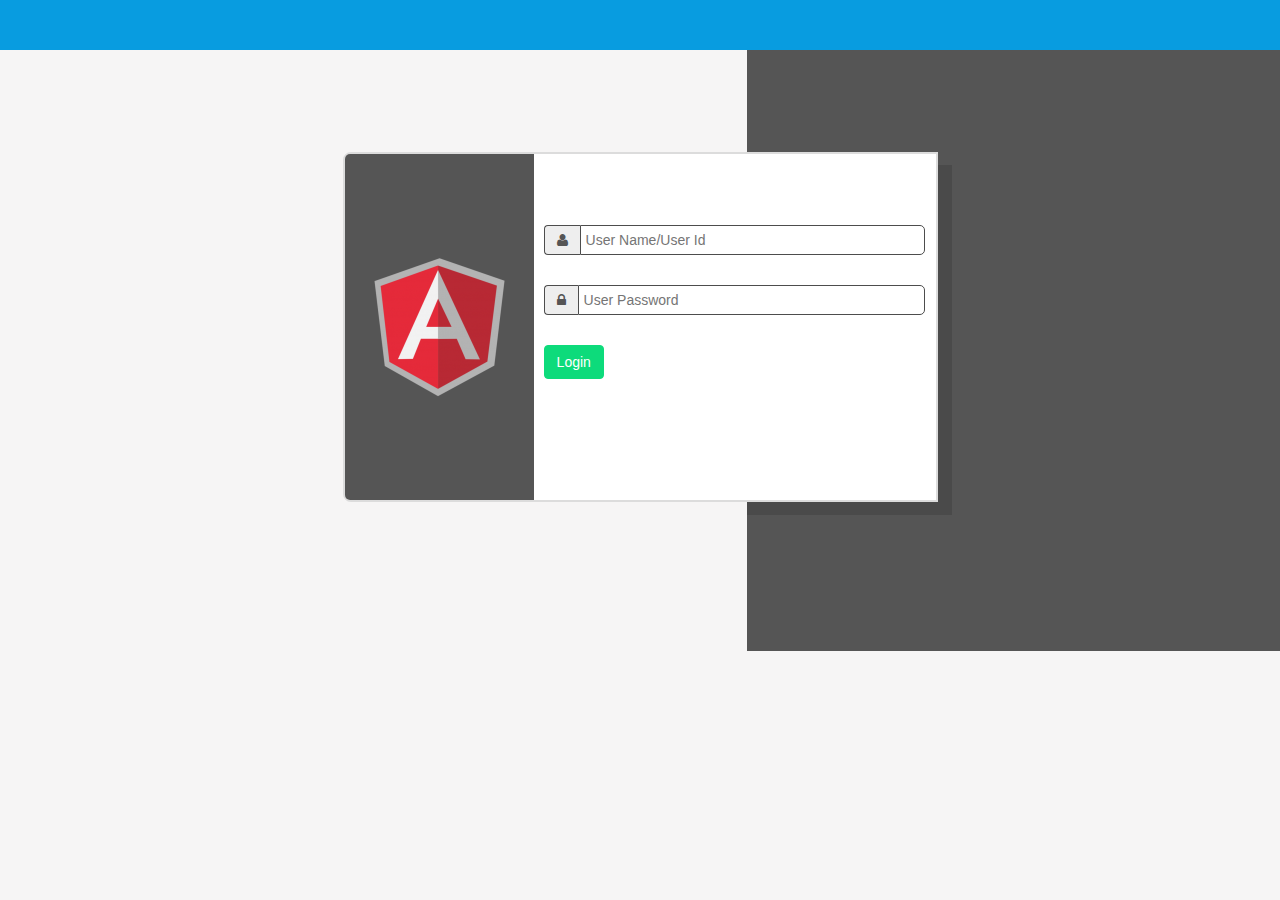
<file: index.html>
<!DOCTYPE html>
<html lang="en" ng-app="angularAppRouter"><head>
<meta http-equiv="content-type" content="text/html; charset=UTF-8">
    <meta charset="utf-8">
    <meta http-equiv="X-UA-Compatible" content="IE=edge">
    <meta name="viewport" content="width=device-width, initial-scale=1">
    <!-- The above 3 meta tags *must* come first in the head; any other head content must come *after* these tags -->
    <meta name="description" content="">
    <meta name="author" content="">
    <!--link rel="icon" href="http://getbootstrap.com/favicon.ico"-->

    <title>Angular Sample</title>

    <!--bootstrap core css-->
	<link href="css/bootstrap/bootstrap.min.css" rel="stylesheet">
	<!--link href="css/bootstrap-theme.css" rel="stylesheet"-->
	<link href="css/font-awesome.css" rel="stylesheet">
	
	<!-- For autocomplete css -->
	<link rel="stylesheet" href="css/app/angucomplete-alt.css"/>
	
    <!-- Custom styles for this template -->
    <link href="css/app/main.css" rel="stylesheet">
	
	<!-- application core CSS-->
    <link rel="stylesheet"  href="css/other/jquery-ui.css"/>
   
	
	<!-- Bootstrap core CSS -->
    <!--link href="Jumbotron%20Template%20for%20Bootstrap_files/bootstrap.css" rel="stylesheet"-->

    <!-- Custom styles for this template -->
    <!--link href="Jumbotron%20Template%20for%20Bootstrap_files/jumbotron.css" rel="stylesheet"-->

    <!-- Just for debugging purposes. Don't actually copy these 2 lines! -->
    <!--[if lt IE 9]><script src="../../assets/js/ie8-responsive-file-warning.js"></script><![endif]-->
    <!--script src="Jumbotron%20Template%20for%20Bootstrap_files/ie-emulation-modes-warning.js"></script-->

    <!-- HTML5 shim and Respond.js for IE8 support of HTML5 elements and media queries -->
    <!--[if lt IE 9]>
      <script src="https://oss.maxcdn.com/html5shiv/3.7.2/html5shiv.min.js"></script>
      <script src="https://oss.maxcdn.com/respond/1.4.2/respond.min.js"></script>
    <![endif]-->
	
	<!--core js-->
	<script src="js/lib/jquery/jquery-1.10.2.min.js"></script>
	<script src="js/lib/jquery/jquery-ui.js"></script>
	<script src="js/lib/bootstrap/bootstrap.js"></script>
	
	<!-- angular js -->
	<script src="js/lib/angular/angular.js"></script>
	<script src="js/lib/angular/angular-resource.js"></script>
	<script src="js/lib/angular/ui-bootstrap-tpls-0.11.0.js"></script>
	<script src="js/lib/angular/angular-ui-router.js"></script>
	<script src="js/lib/angular/angular-route.js"></script>
	<script src="js/lib/angular/uiBreadcrumbs.js"></script>
	
	<script src="js/app/appMain.js"></script>
	<script src="js/services/loginFactory.js"></script>
	<script src="js/services/editFactory.js"></script>
	<script src="js/lib/angular/angular-touch.js"></script>
	<script src="js/lib/angular/angucomplete-alt.js"></script>
	<script src="js/lib/angular/angular-validation.js"></script>
	<script src="js/lib/angular/angular-validation-rule.js"></script>
	
	
	<!-- controller for view -->
	<script src="js/controller/pApp/pAppModuleController.js"></script>
	<script src="js/controller/loginController.js"></script>
	<script src="js/controller/landingController.js"></script>
	
	
  </head>

  <body class="container-fluid navbar-login-big" >
    
	<div class="screenholder" ui-view>
      <!-- all functional screen holder -->
	</div><!-- /container -->
	
	
	
</body></html>
</file>
<file: css/app/angucomplete-alt.css>
.angucomplete-holder {
    position: relative;
}

.angucomplete-dropdown {
    border-color: #4d4d4d;
	border-width: 1px 1px 1px 1px;
    border-style: solid;
    /*border-radius: 2px;*/
    width: 100%;
    
    cursor: pointer;
    z-index: 9999;
    position: absolute;
    font-size:12px;
    background-color: #fefefe;
}

.angucomplete-searching {
    color: #acacac;
    font-size: 14px;
}

.angucomplete-description {
    font-size: 14px;
}

.angucomplete-row {
    padding: 5px;
    color: #000000;
    margin-bottom: 4px;
    clear: both;
}

.angucomplete-selected-row {
    background-color: #F9F7F7;
    //color: #ffffff;
}

.angucomplete-image-holder {
    padding-top: 2px;
    float: left;
    margin-right: 10px;
    margin-left: 5px;
}

.angucomplete-image {
    height: 34px;
    width: 34px;
    border-radius: 50%;
    border-color: #ececec;
    border-style: solid;
    border-width: 1px;
}

.angucomplete-image-default {
    /* Add your own default image here
     background-image: url('/assets/default.png');
    */
    background-position: center;
    background-size: contain;
    height: 34px;
    width: 34px;
}
</file>
<file: css/app/main.css>
/*
 * Base structure
 */

/* Move down content because we have a fixed navbar that is 50px tall */
/*over ride navbar color*/
.navband{
background-color:#21221f;
}
.app-name{
	font-size:1.1em;
	color:#E80F0B;
	margin-right:15px;
	
}
/**** form validation ****/
.validation-valid {
    color: #0074D9;
}

.validation-invalid {
    color: #FF4136;
	vertical-align:center;
	line-height:25px;
	z-index:5;
	position:absolute;
	top:-25px;
}
.alert-danger{
	
	z-index:5;
	position:absolute;
	background-color:transparent !important;
	/*border:1px solid #A94442;*/
}
/*************************/

body {
  padding-top: 50px;
  background-color:#FFF;
  /*background-image:url('../images/backrepet.jpg');*/
  background-repeat:repeat;
  font-family:inherit;
}
hr{
	border-color:#336799;
}
/******* login screen *******/
.topband-logo{
	width:auto;
	height:40px;
}
.navbar-login-top{
	background-color: #089CE0 !important;
	}
	
.navbar-screen-top{
	background-color: #FFF !important;
	box-shadow: 5px 5px 15px #CCC;
	}
.navbar-login-big{
	background-color: #F6F5F5 !important;
}
.navbar-login-small{
	background-color: #555555 !important;
	height:50px;
}
.navbar-window-height{
	height: 565px !important;
}
.login-holder{
	margin-top:8%;
	position:absolute;
	z-index:3000;
}
.login-fields{
	border:2px solid #DCDCDC; 
	background-color:#FFF; 
	border-top-left-radius:8px;
	border-bottom-left-radius:8px;	
	height:350px;
	/*box-shadow:10px 10px 0px #82824b;*/
}
.login-fields .rightPanel{
	background-color:#FFF; 
	width:68%;
	float:left;
	height:345.9px;
	margin-left:32%;
	padding:10px;
	top:0px;
	position:absolute;
}
.login-fields .leftPanel{
	background-color:#555555; 
	border-top-left-radius:5px;
	border-bottom-left-radius:5px;	
	width:32%;
	height:345.9px;
	padding:0px;
	z-index:2000;
	background-image:url('../../images/angularjs.png');
	background-repeat:no-repeat;
	background-position: center center;
}

.login-fields .panelHeading{
	font-family:inherit; 
	font-size:180%; 
	font-weight:bold; 
	padding-top:5%; 
	color:#336799;
	text-align:left;
}
.login-text{
	font-family:inherit;
	background-color:#323232; 	
	position:absolute;
	z-index:2000;
	width:215px;
	height:350px;
	margin-left:-15px;
	margin-top:120px;
	opacity:0.3;
}
/******** end login ********/
.container-fluid-flat{
background: #e0e0e0; /* Old browsers */
background: -moz-linear-gradient(top, #e0e0e0 0%, #d8d8d8 19%, #bdbdbd 100%); /* FF3.6+ */
background: -webkit-gradient(linear, left top, left bottom, color-stop(0%,#e0e0e0), color-stop(19%,#d8d8d8), color-stop(100%,#bdbdbd)); /* Chrome,Safari4+ */
background: -webkit-linear-gradient(top, #e0e0e0 0%,#d8d8d8 19%,#bdbdbd 100%); /* Chrome10+,Safari5.1+ */
background: -o-linear-gradient(top, #e0e0e0 0%,#d8d8d8 19%,#bdbdbd 100%); /* Opera 11.10+ */
background: -ms-linear-gradient(top, #e0e0e0 0%,#d8d8d8 19%,#bdbdbd 100%); /* IE10+ */
background: linear-gradient(to bottom, #e0e0e0 0%,#d8d8d8 19%,#bdbdbd 100%); /* W3C */
filter: progid:DXImageTransform.Microsoft.gradient( startColorstr='#e0e0e0', endColorstr='#bdbdbd',GradientType=0 ); /* IE6-9 */;
	border-bottom:1px solid #919090;
}

/*
 * Top navigation
 * Hide default border to remove 1px line.
 */
.navbar-fixed-top {
  border: 0;
}

/*** 
application menu 
****/

.nav-padding{padding:0% 1.2% 0% 1.2%;}
.menubar{
	background-color:#6A6A6A;
	height:30px;
	top:15px;
	border-radius:5px;
	margin-bottom:20px;
	color:#FFF;
	vertical-align:middle;
	line-height:30px;
}
.breadcrumb, .breadcrumb li a, .breadcrumb .active{
	background-color:#089CE0;
	line-height:2px;
	color:#FFF;
	margin-top:20px;
	margin-bottom:20px;
	padding:0px 5px ! important;
}


/*
 * global
**/

/*** top band ***/
.top-band{
	margin-top:6px;
	color:#336799;
	font-size:200%;
	font-weight:600;
}

/*** bottom band ***/

.bottom{
	background-color:#336799;
	height:auto;
	position:relative;
	color:#FFF;
	padding-bottom:10px;
}
.bottom >.bottomBand ul li:nth-child(1),.bottom >.bottomBand ul li:nth-child(4){
	list-style:none;
	font-size:1.2em;
	display:block;
	float:left;
	background-color:transparent;
	cursor:text;
	
}
.bottom >.bottomBand ul li:nth-child(2),
.bottom >.bottomBand ul li:nth-child(3),
.bottom >.bottomBand ul li:nth-child(5),
.bottom >.bottomBand ul li:nth-child(6),
.bottom >.bottomBand ul li:nth-child(7){
	list-style:none;
	font-size:1em;
	display:block;
	float:left;
	background-color:#FE6B01;
	border-radius:5px;
}
.bottom >.bottomBand ul li,.bottom >.bottomBand ul li a{
	list-style:none;
	display:block;
	float:left;
	padding:0px 5px 0px 5px;
	margin:2px 5px 2px 5px;
	background-color:#FE6B01;
	text-decoration:none;
	font-family:inherit;
	font-size:1em;
	color:#FFF;
	cursor:pointer;
}


/*custom select for functional screen*/
 
select{
	top:10px;
	width:100%;
	height:30px;
	line-height:30px;
	border:1px solid #4d4d4d !important;
	border-radius:5px;
	color:#4d4d4d;
	padding-left:5px;
}

input[disabled="disabled"]{
	background-color:#CCC;
}
input[readonly="readonly"]{
	background-color:#fffad9;
}

select:disabled{
	background-color:#CCC;
}
/*end screen select*/
/*===================================================*/
/*custom input button*/
.targetName{
	font-size:1.2em; font-weight:normal; color:#336799;
}

input[type=radio],
input[type=checkbox] {
	display: none;
}
.label {
	display: inline-block;
	cursor: pointer;
	position: relative;
	padding-left: 25px;
	text-align:center;
	font-size: 14px;
	color:#336799;
}


.label:after {
	content: "";
	display: inline-block;

	width: 20px;
	height: 20px;
	text-align:center;
	position: absolute;
	left: 0;
	bottom: 1px;
	background-color: #fff;
	border:2px solid #336799;
}

.radio .label:after {
	border-radius: 10px;
}
.checkbox .label {
	margin-bottom: 10px;
	
}
.checkbox .label:after {
    border-radius: 5px;
	
}
input[type=radio]:disabled  + .label:after{
    content: "\2022";
    color: transparent;
	background-color:#CCC;
    font-size: 30px;
    text-align: center;
    line-height: 18px;
}
input[type=radio]:checked  + .label:after{
    content: "\2022";
    color: #336799;
    font-size: 30px;
    text-align: center;
    line-height: 18px;
}
input[type=checkbox]:disabled  + .label:after{
    content: "\2713";
    color:transparent;
	background-color:#CCC;
    font-size: 30px;
    text-align: center;
    line-height: 18px;
}
input[type=checkbox]:checked  + .label:after{
	content: "\2713";
	text-shadow: 1px 1px 1px rgba(0, 0, 0, .2);
	font-size: 15px;
	color: #336799;
	font-weight:bold;
	text-align: center;
    line-height: 15px;
}
/*end custom input btn*/
/* configuration header*/
.config-head{
	border-top-left-radius:5px;
	border-top-right-radius:5px;
	border-bottom-left-radius:0px;
	border-bottom-right-radius:0px;
	background-color:#336799;
	color:#FFF;
	font-family:inherit;
	font-weight:normal;
	font-size:1.2em;
	height:40px;
	line-height:40px;
}
.screen-border{
	width:100%;
	height:auto;
	padding:10px;
	border:2px solid #838383;
	border-radius:8px;
	margin:0px 0px 10px 0px;
	background-color:#FFF;
}
.screen-exporter{
	height:auto;
	padding:0px;
	padding-top:10px;
	border:1px solid #4d4d4d;
	border-radius:5px;
	margin-bottom:10px;
}
.exporterNameHolder{
	background-color:#089CE0;
	border-top-left-radius:5px;
	border-bottom-left-radius:5px;
	margin-top:-10px;
	margin-bottom:0px;
	color:#FFF;
	font-size:1.3em;
	line-height:45px;
	text-align:center;
	padding-top:10px;
	padding-left:10px;
	padding-right:10px;
	padding-bottom:12px;
}
.hair-line-top{
	border-top:1px solid #336799;
}
.row-padding{
	padding:15px;
}
.inline-btn-top{
	margin-top:10px;
}
.firstRow{
	margin-top:-10px;
	padding:2px;
}
.pagination > li > a, .pagination > li > span{
background-color:#E30074;
color:#FFF;
border:1px solid #FFF;
}
.pagination > li > a:active, .pagination > li > span:active{
border:1px solid #E30074;
background-color:#000;
color:#FFF;
}
.pagination > li > a:hover, .pagination > li > span:hover{
border:1px solid #E30074;
background-color:#000;
color:#FFF;
}

.btn-primary {
    background-color: #0DDB7B;
    border-color: #0DDB7B;
    color: #fff;
}
.validationTop{
	margin-top:32px;
}

.btn-primary:hover {
    background-color: #17A864;
    border-color: #17A864;
}
.btn-primary:disabled{
	background-color: #000;
    border-color: #4d4d4d !important;
}
.btn-primary:focus{
	background-color: #000;
    border-color: #4d4d4d !important;
}
label{
	color:#336799;
	font-weight:normal;
}
input[type="text"]{
	border-radius:5px;
	border:1px solid #4d4d4d;
	height:30px;
	line-height:30px;
	font:inherit;
	padding-left:5px;
	width:100%;
}
input[type="password"],input[type="userName"]{
	border-radius:0px 5px 5px 0px;
	border:1px solid #4d4d4d;
	height:30px;
	line-height:30px;
	font:inherit;
	padding-left:5px;
	width:100%;
	
}
.input-group-addon{
	border-color:#4d4d4d !important;
	
}
input[type="number"],input[type="search"]{
	border-radius:5px;
	border:1px solid #4d4d4d;
	height:30px;
	line-height:30px;
	font:inherit;
	padding-left:5px;
	width:auto;
}

/*** 
application table 
***/
table{
	border:none;
}
table thead tr th{
	background-color:#089CE0;
	color:#FFF;
	font-size:1.1em;
	text-align:left;
	font-weight:normal;
	text-indent:10px;
	height:35px;
	
}

th:first-child{
	border-top-left-radius:8px;
}
th:last-child{
	border-top-right-radius:8px;
}
table tbody tr{
	margin-bottom:1px;
}
table tbody tr:hover{
	margin-bottom:1px;
	background-color:#dae5f0;
}
table tbody tr td{
	font-size:1.15em;
	text-align:left;
	font-weight:normal;
	text-indent:10px;
	height:35px;
	border: none;
    border-bottom: 1px solid #9a9a68;
}
/****** MDS *****/
.top-buffer{
	padding-top:20px;
	clear:both;
}
/** For autocomplete dropdown **/

.typeahead, .tt-query, .tt-hint {
	background-color: #fff;
	background-image: none;
	border: 1px solid #969191;
	border-radius: 2px;
	box-shadow: 0 1px 1px rgba(0, 0, 0, 0.075) inset;
	color: #555;
	display: block;
	font-size: 12px;
	line-height: 1.42857;
	padding: 6px 12px;
	outline: medium none;
	transition: border-color 0.15s ease-in-out 0s, box-shadow 0.15s ease-in-out 0s;
	width:100%;
}
.typeahead {
	background-color: #FFFFFF;
}
.tt-query {
	box-shadow: 0 1px 1px rgba(0, 0, 0, 0.075) inset;
}
.tt-hint {
	color: #999999;
}
.tt-dropdown-menu {
	background-color: #FFFFFF;
	border: 1px solid rgba(0, 0, 0, 0.2);
	box-shadow: 0 5px 10px rgba(0, 0, 0, 0.2);
	border-radius: 2px;
	width: 200px;
}
.form-control-small:focus{
	border:none;
	border:1px solid #4d4d4d;
	box-shadow: 0 1px 1px rgba(0, 0, 0, 0.075) inset;
}
.form-text-field,.form-number-field{
	border: 1px solid #4d4d4d;
    border-radius: 5px;
    font: inherit;
    height: 30px;
}
.index_chk{
  margin-bottom:0 !important;
  margin-left:10px;
  text-indent:0px !important;
}
.srch_box{
  padding-left:2px;
}
.dedupe_select{
  width:80% !important;
}
.threshold{
  padding:34px 15px 10px 0px;
}
.run-as-is{
 line-height:11px;
}
/****************** tab *******************/
.nav-tabs>li.active>a, 
.nav-tabs>li.active>a:focus, 
.nav-tabs>li.active>a:hover {
  color: #E30074;
  cursor: default;
  background-color: #fff;
  border: 1px solid #E30074;
  border-bottom-color: transparent;
}
 
.nav-tabs>li>a:hover {
  color: #fff;
  cursor: default;
  background-color: #E30074;
  border:1px solid;
  border-color: transparent;
  border-bottom-color: #E30074;
  
}
.nav-tabs {
  border-bottom: 1px solid #E30074;
}
/******* elastic table ******/
table .expand-tbl{
	margin:5px 0px;
	
	height:100px !important;
	background-color:#fff;
}
table .expand-tbl thead tr th{
	background-color:#ccc !important;
	color:#666;
	height:25px !important;
	border-radius:0px !important;
	font-weight:normal;
	font-size:.9em;
}
table .expand-tbl tbody tr td{
	border:none;
	font-size:.8em;
	height:30px !important;
	border-bottom:1px solid #ccc;
}
.table-striped > tbody > tr:nth-child(odd) > td,
.table-striped > tbody > tr:nth-child(odd) > th {
  background-color: #f9f9f9;
}
/******* responsive login ********/
@media only screen and (max-width: 1920px){
	.navbar-window-height{
		height: 601px !important;
	}
	.topband-logo{
	width:auto;
	height:40px;
	}
}
/***======================================= responsive css area =============================================================***/
@media only screen and (max-width: 1920px){
	.topband-logo{
	width:auto;
	height:40px;
	}
	.login-text{
	font-family:inherit;
	background-color:#323232; 	
	position:absolute;
	z-index:2000;
	text-align:right;
	width:315px;
	height:350px;
	margin-left:-15px;
	margin-top:170px;
	opacity:0.3;
}
}
@media only screen and (max-width: 1366px){
	.topband-logo{
	width:auto;
	height:40px;
	}
	.login-text{
	font-family:inherit;
	background-color:#323232; 	
	position:absolute;
	z-index:2000;
	text-align:right;
	width:195px;
	height:350px;
	margin-left:-15px;
	margin-top:120px;
	opacity:0.3;
}
}
@media only screen and (max-width: 1280px){
	.topband-logo{
	width:auto;
	height:40px;
	}
	.login-text{
	font-family:inherit;
	background-color:#323232; 	
	position:absolute;
	z-index:2000;
	text-align:right;
	width:205px;
	height:350px;
	margin-left:-15px;
	margin-top:115px;
	opacity:0.3;
}
}
@media only screen and (max-width: 1024px){
	.topband-logo{
	width:auto;
	height:40px;
	}
	.login-text{
	font-family:inherit;
	background-color:#323232; 	
	position:absolute;
	z-index:2000;
	text-align:right;
	width:250px;
	height:350px;
	margin-left:-15px;
	margin-top:100px;
	opacity:0.3;
}
}
@media only screen and (max-width: 980px){
	.login-text{
	font-family:inherit;
	background-color:#323232; 	
	position:absolute;
	z-index:2000;
	text-align:right;
	width:235px;
	height:350px;
	margin-left:-15px;
	margin-top:95px;
	opacity:0.3;
}
}
@media only screen and (max-width: 900px){
	.login-text{
	font-family:inherit;
	background-color:#323232; 	
	position:absolute;
	z-index:2000;
	text-align:right;
	width:215px;
	height:350px;
	margin-left:-15px;
	margin-top:85px;
	opacity:0.3;
}
}
@media only screen and (max-width: 800px){
	.topband-logo{
	width:auto;
	height:40px;
	}
	.login-text{
	font-family:inherit;
	background-color:#323232; 	
	position:absolute;
	z-index:2000;
	text-align:right;
	width:190px;
	height:350px;
	margin-left:-15px;
	margin-top:78px;
	opacity:0.3;
}
.login-fields .leftPanel{
	background-color:#555555; 
	border-top-left-radius:5px;
	border-bottom-left-radius:5px;	
	width:32%;
	height:100%;
	padding:0px;
	position:absolute;
	background-image:url('../images/angularjs_medioum.png');
	background-repeat:no-repeat;
	background-position: center center;
}
}
/*** responsive table ***/
@media only screen and (max-width: 767px) {
	.topband-logo{
	width:auto;
	height:40px;
	}
	.exporterNameHolder{
	background-color:#089CE0;
	border-top-left-radius:5px;
	border-top-right-radius:5px;
	border-bottom-left-radius:0px;
	/*margin-left:-10px;*/
	margin-top:-10px;
	margin-bottom:0px;
	color:#FFF;
	text-align:center;
	padding-top:5px;
	padding-left:10px;
	padding-right:10px;
	padding-bottom:0px;
}
.firstRow{
	margin-top:5px;
}
#cancelFtp{
	margin-top:10px;
}

}
@media only screen and (max-width: 768px){
	.login-fields{
	border:2px solid #DCDCDC; 
	background-color:#FFF; 
	border-top-left-radius:8px;
	border-bottom-left-radius:8px;	
	height:350px;
	/*box-shadow:10px 10px 0px #82824b;*/
}
.login-fields .rightPanel{
	background-color:#FFF; 
	width:100%;
	height:100%;
	padding:10px;
	margin-left:0px;
	position:absolute;
	
}
.login-fields .leftPanel{
	background-color:#555555; 
	border-top-left-radius:5px;
	border-bottom-left-radius:0px;	
	width:100%;
	height:35%;
	padding:0px;
	position:absolute;
	background-image:url('../images/angularjs_medioum.png');
	background-repeat:no-repeat;
	background-position: 15px center;
}

.login-fields .panelHeading{
	font-family:inherit; 
	font-size:160%; 
	font-weight:bold; 
	padding-top:25%; 
	color:#336799;
	text-align:left;
}
.login-text{
	font-family:inherit;
	background-color:#323232; 	
	position:absolute;
	z-index:2000;
	text-align:right;
	width:180px;
	height:345px;
	margin-left:-15px;
	margin-top:80px;
	opacity:0.3;
}
}
@media only screen and (max-width:640px){
	.login-fields .rightPanel{
	background-color:#FFF; 
	width:100%;
	height:100%;
	padding:10px;
	margin-left:0px;
	position:absolute;
	
}
.login-fields .leftPanel{
	background-color:#555555; 
	border-top-left-radius:5px;
	border-bottom-left-radius:0px;	
	width:100%;
	height:35%;
	padding:0px;
	position:absolute;
	background-image:url('../images/angularjs_medioum.png');
	background-repeat:no-repeat;
	background-position: 15px center;
}
	.login-fields .panelHeading{
	font-family:inherit; 
	font-size:120%; 
	font-weight:bold; 
	padding-top:35%; 
	color:#336799;
	text-align:left;
	}
		.login-text{
	font-family:inherit;
	background-color:#323232; 	
	position:absolute;
	z-index:2000;
	text-align:right;
	width:150px;
	height:350px;
	margin-left:-15px;
	margin-top:65px;
	opacity:0.3;
}
}
@media only screen and (max-width: 500px) {
		.topband-logo{
	width:auto;
	height:20px;
	}
		#indexingContainer th:first-child,
		#dedupeAddContainer th:first-child,
		#dispatchTbl th:first-child,
		#ftpConfigList th:first-child,
		#dbConfigList th:first-child{
		border-top-left-radius:0px;
		}
		
		#indexingContainer th:last-child,
		#dedupeAddContainer th:last-child,
		#dispatchTbl th:last-child,
		#ftpConfigList th:last-child,
		#dbConfigList th:last-child{
		border-top-right-radius:0px;
		}
        /* Force table to not be like tables anymore */
        #indexingContainer table,
		#indexingContainer thead,
		#indexingContainer tbody,
		#indexingContainer th,
		#indexingContainer td,
		#indexingContainer tr,
		#dedupeAddContainer table,
		#dedupeAddContainer thead,
		#dedupeAddContainer tbody,
		#dedupeAddContainer th,
		#dedupeAddContainer td,
		#dedupeAddContainer tr,
		#dispatchTbl table,
        #dispatchTbl thead,
        #dispatchTbl tbody,
        #dispatchTbl th,
        #dispatchTbl td,
        #dispatchTbl tr,
		#ftpConfigList table,
        #ftpConfigList thead,
        #ftpConfigList tbody,
        #ftpConfigList th,
        #ftpConfigList td,
        #ftpConfigList tr,
		#dbConfigList table,
        #dbConfigList thead,
        #dbConfigList tbody,
        #dbConfigList th,
        #dbConfigList td,
        #dbConfigList tr{
        display: block;
        }
        /* rounded corner*/
		#indexingContainer  th:first-child,
		#dedupeAddContainer  th:first-child,
		#dispatchTbl th:first-child,
		#ftpConfigList th:first-child,
		#dbConfigList th:first-child{
		border-top-left-radius:8px;
		}
		
		#indexingContainer  th:last-child,
		#dedupeAddContainer  th:last-child,
		#dispatchTbl th:last-child,
		#ftpConfigList th:last-child,
		#dbConfigList th:last-child{
		border-bottom-left-radius:8px;
		}
        /* Hide table headers (but not display: none;, for accessibility) */
        #indexingContainer  thead tr,
		#dedupeAddContainer  thead tr,
		#dispatchTbl thead tr,
		#ftpConfigList thead tr,
		#dbConfigList thead tr	{
        position: absolute;
        top: -9999px;
        left: -9999px;
        }
         
        /*#dispatchTbl tr { border: 1px solid #9a9a68; }*/
        #indexingContainer  tbody tr,
		#dedupeAddContainer  tbody tr,
		#dispatchTbl tbody tr,
		#ftpConfigList tbody tr,
		#dbConfigList tbody tr{
			margin-bottom:3px;
		}
        
		#indexingContainer td,
		#dedupeAddContainer td,
		#dispatchTbl td,
		#ftpConfigList td,
		#dbConfigList td {
        /* Behave like a "row" */
        border: none;
        border-bottom: 1px solid #089CE0;
        position: relative;
        padding-left: 50%;
        white-space: normal;
        text-align:left;
		}
        
		
		#indexingContainer td:first-child:before,
		#dedupeAddContainer td:first-child:before,
		#dispatchTbl td:first-child:before,
		#ftpConfigList td:first-child:before,
		#dbConfigList td:first-child:before{
		border-top-left-radius:8px;
		}
		
		
		#indexingContainer td:last-child:before,
		#dedupeAddContainer td:last-child:before,
		#dispatchTbl td:last-child:before,
		#ftpConfigList td:last-child:before,
		#dbConfigList td:last-child:before{
		border-bottom-left-radius:8px;
		}
		
        
		#indexingContainer td:before,
		#dedupeAddContainer td:before,
		#dispatchTbl td:before,
		#ftpConfigList td:before,
		#dbConfigList td:before{
        /* Now like a table header */
        position: absolute;
        /* Top/left values mimic padding */
        top: -2px;
        left: -5px;
        width: 45%;
        margin-top:3px;
		height:34.8px;
        white-space: nowrap;
        text-align:left;
        font-weight: normal;
		background-color:#089CE0;
		color:#FFF;
		font-size:1em;
		border:none;
		border-bottom:1px solid #FFF;
		}
		
		/*
        Label the data
        */
		#indexingContainer td:before,
		#dedupeAddContainer td:before,
        #dispatchTbl td:before,
		#ftpConfigList td:before,
		#dbConfigList td:before{ content: attr(data-title); }
		.login-fields .panelHeading{
		font-family:inherit; 
		font-size:120%; 
		font-weight:bold; 
		padding-top:48%; 
		color:#336799;
		text-align:left;
		}
		.login-text{
		font-family:inherit;
		background-color:#323232; 	
		position:absolute;
		z-index:2000;
		text-align:right;
		width:105px;
		height:350px;
		margin-left:-15px;
		margin-top:50px;
		opacity:0.3;
		}
	}
@media only screen and (max-width: 360px){
.login-fields .panelHeading{
	font-family:inherit; 
	font-size:120%; 
	font-weight:bold; 
	padding-top:56%; 
	color:#336799;
	text-align:left;
}
.login-text{
	font-family:inherit;
	background-color:#323232; 	
	position:absolute;
	z-index:2000;
	text-align:right;
	width:80px;
	height:350px;
	margin-left:-15px;
	margin-top:45px;
	opacity:0.3;
}
}
@media only screen and (max-width: 334px){
	.top-band{
	margin-top:6px;
	color:#FFF;
	font-size:1.2em;
}
.app-name{
	font-size:1em;
	color:#E80F0B;
	margin-right:15px;
	
}
.login-fields .leftPanel{
	background-color:#555555; 
	border-top-left-radius:5px;
	border-bottom-left-radius:0px;	
	width:100%;
	height:25%;
	padding:0px;
	position:absolute;
	background-image:url('../images/angularjs_small.png');
	background-repeat:no-repeat;
	background-position: 15px center;
}

.login-fields .panelHeading{
	font-family:inherit; 
	font-size:120%; 
	font-weight:bold; 
	padding-top:55%; 
	color:#336799;
	text-align:left;
}
.login-text{
	font-family:inherit;
	background-color:#323232; 	
	position:absolute;
	z-index:2000;
	text-align:right;
	width:70px;
	height:350px;
	margin-left:-15px;
	margin-top:40px;
	opacity:0.3;
}
}
@media only screen and (max-width: 220px){
	.top-band{
	margin-top:6px;
	color:#FFF;
	font-size:1.2em;
}
	
}
</file>
